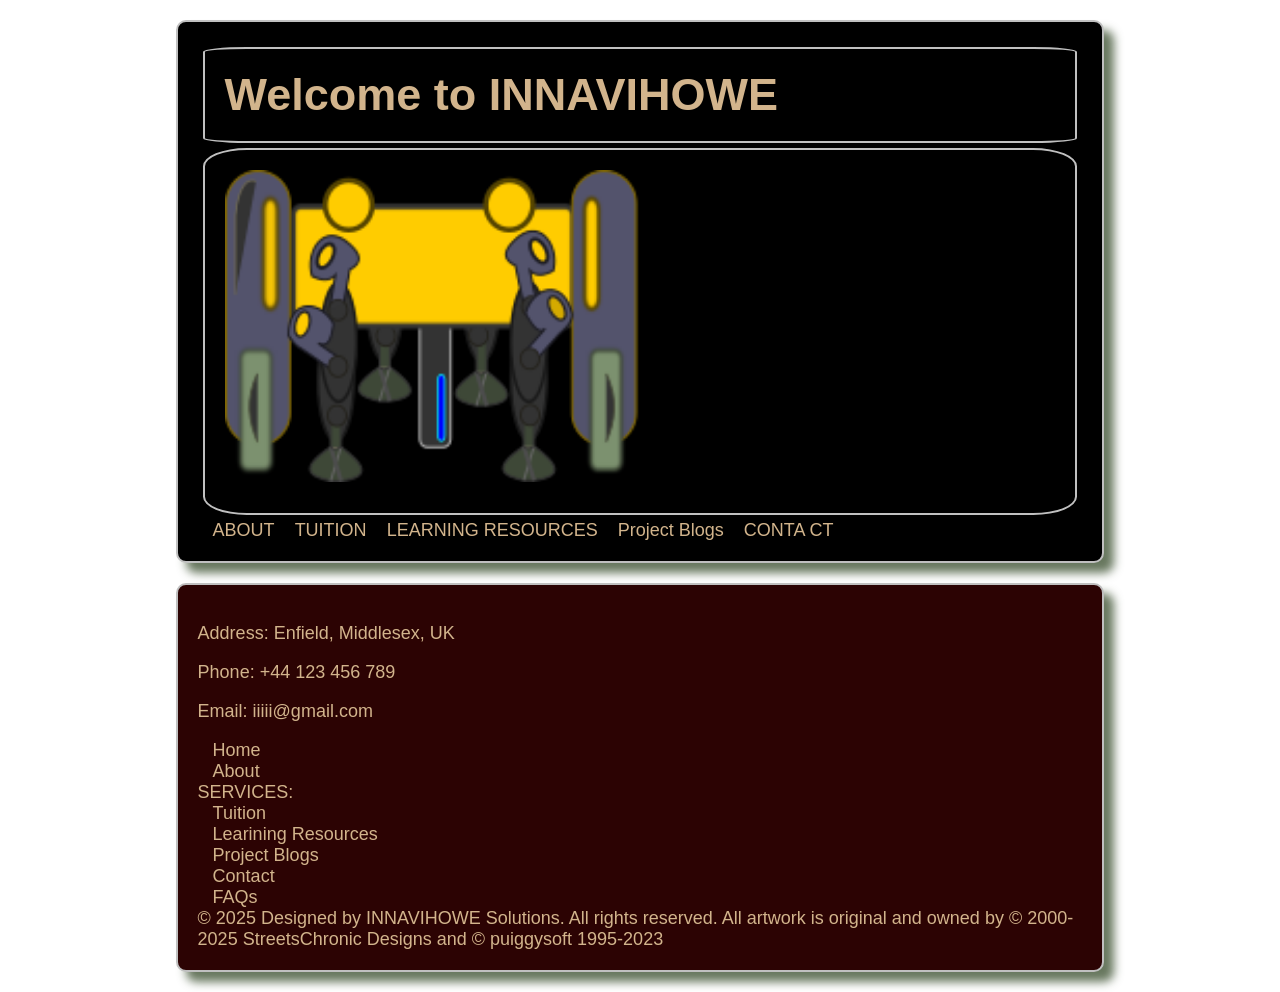
<file: index.html>
<!DOCTYPE html>
<html lang="en">
<head>
    <meta charset="UTF-8">
    <meta http-equiv="X-UA-Compatible" content="IE=edge">
    <meta name="viewport" content="width=device-width, initial-scale=1.0">
    <link rel="stylesheet" href="https://redcoma.github.io/INNAVIHOWE-AMG/pui55y/1.0.0/css/style.css">
    <title>INNAVIHOWE</title>
</head>
<body>
  <header>
    <div>
      <h1>Welcome to INNAVIHOWE</h1>
    </div>
    <h1><img src="https://redcoma.github.io/INNAVIHOWE-AMG/pui55y/1.0.0/media/bossyellow.png" id="psentryimg" alt="puiggysoft_green_logo" style="width:50%; height:950%;"></h1>
<nav>
    <a href="#HOME1>HOME</a>
    <a href="#ABOU1">ABOUT</a>
    <a href="#TUIT1">TUITION</a>
    <a href="#RESO1">LEARNING RESOURCES</a>
    <a href="#PRJB1">Project Blogs</a>
    <a href="#CONT1">CONTA CT</a>
</nav>     
  </header>
  <main>
    <div id="div_main">
      
    </div>
  </main>
  <div class="ih-footnote" >
  <footer>
<p>Address: Enfield, Middlesex, UK</p>
<p>Phone: +44 123 456 789</p>
<p>Email: iiiii@gmail.com</p>
<nav>
    <a href="#HOME1">Home</a>
    <a href="#ABOU1">About</a>
    SERVICES:
    <a href="#TUIT1">Tuition</a>
    <a href="#RESO1">Learining Resources</a>
    <a href="#PRJB1">Project Blogs</a>
    <a href="#CONT1">Contact</a>
    <a href="#FAQS">FAQs</a>

</nav>
<small>&#169; 2025 Designed by INNAVIHOWE Solutions. All rights reserved. All artwork is original and owned by &#169 2000-2025 StreetsChronic Designs and &#169 puiggysoft 1995-2023</small>
</footer>

    </div>
  
</body>
</html>
</file>
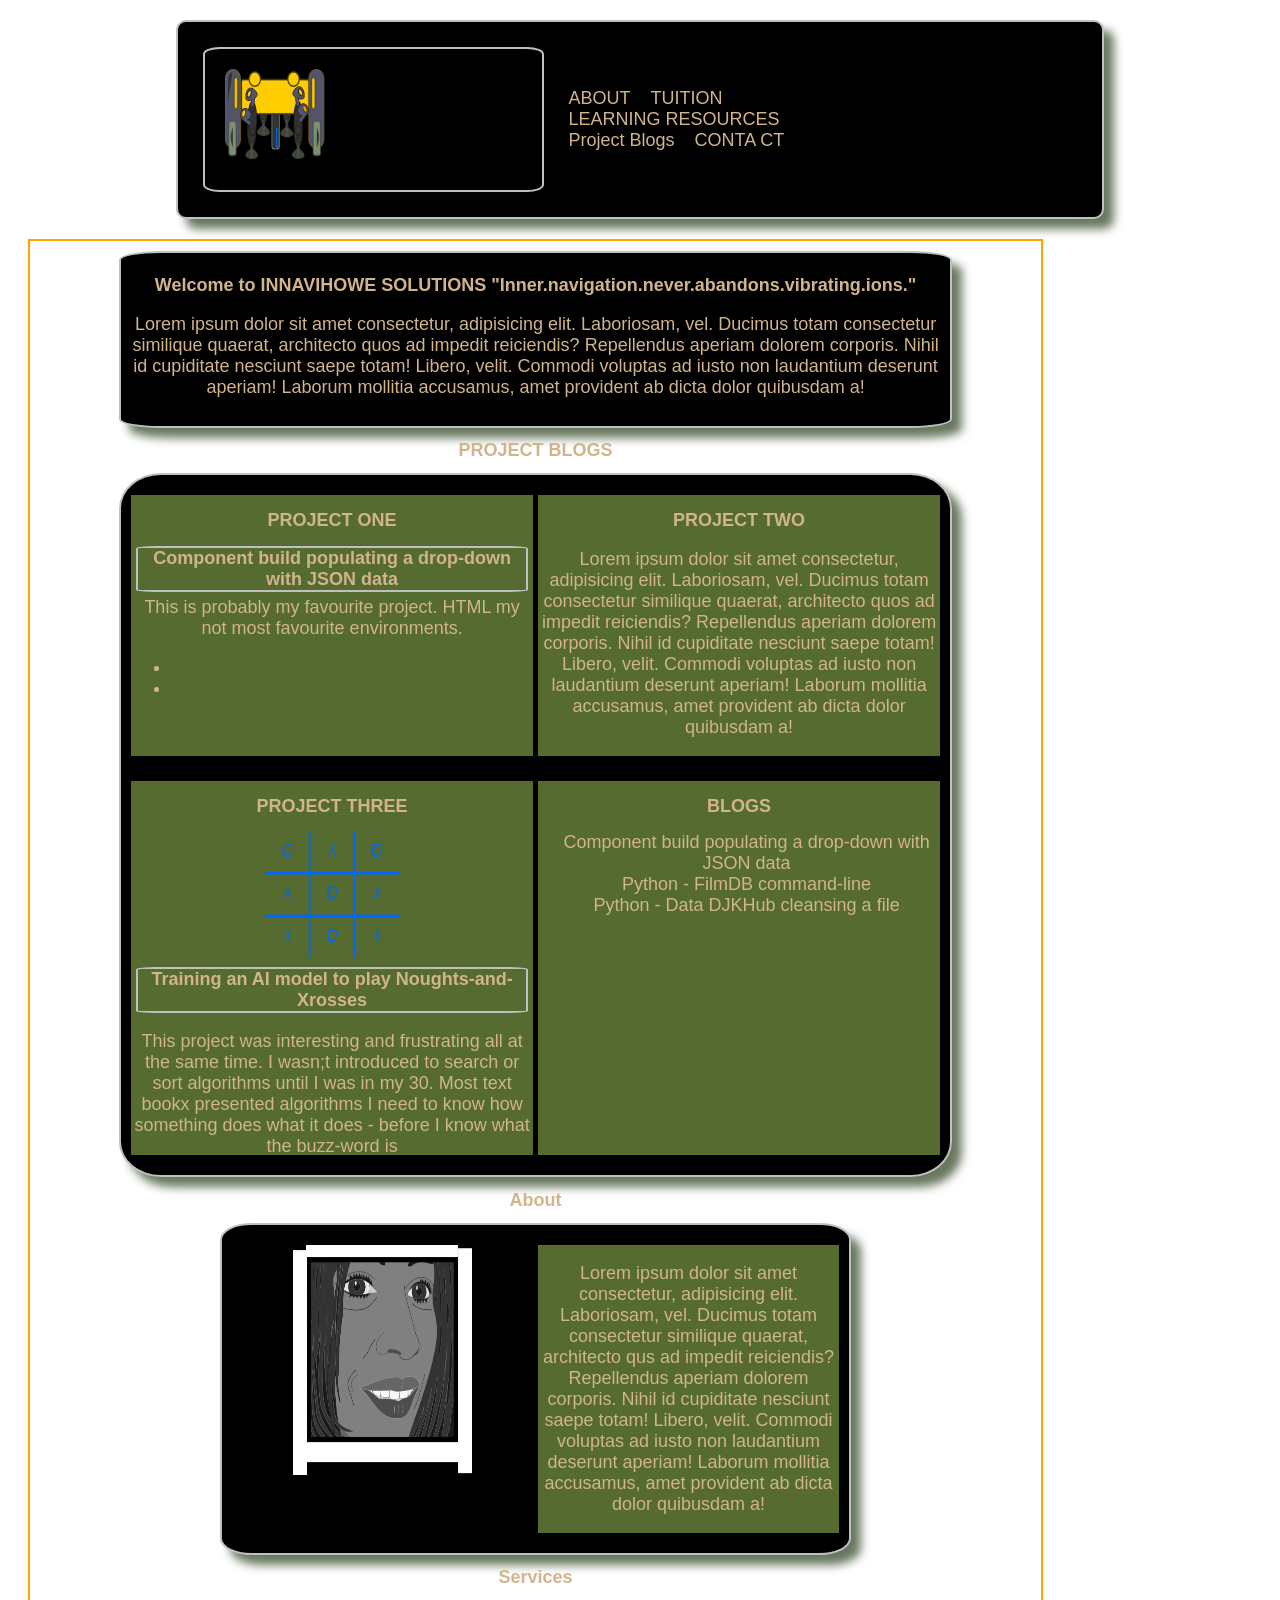
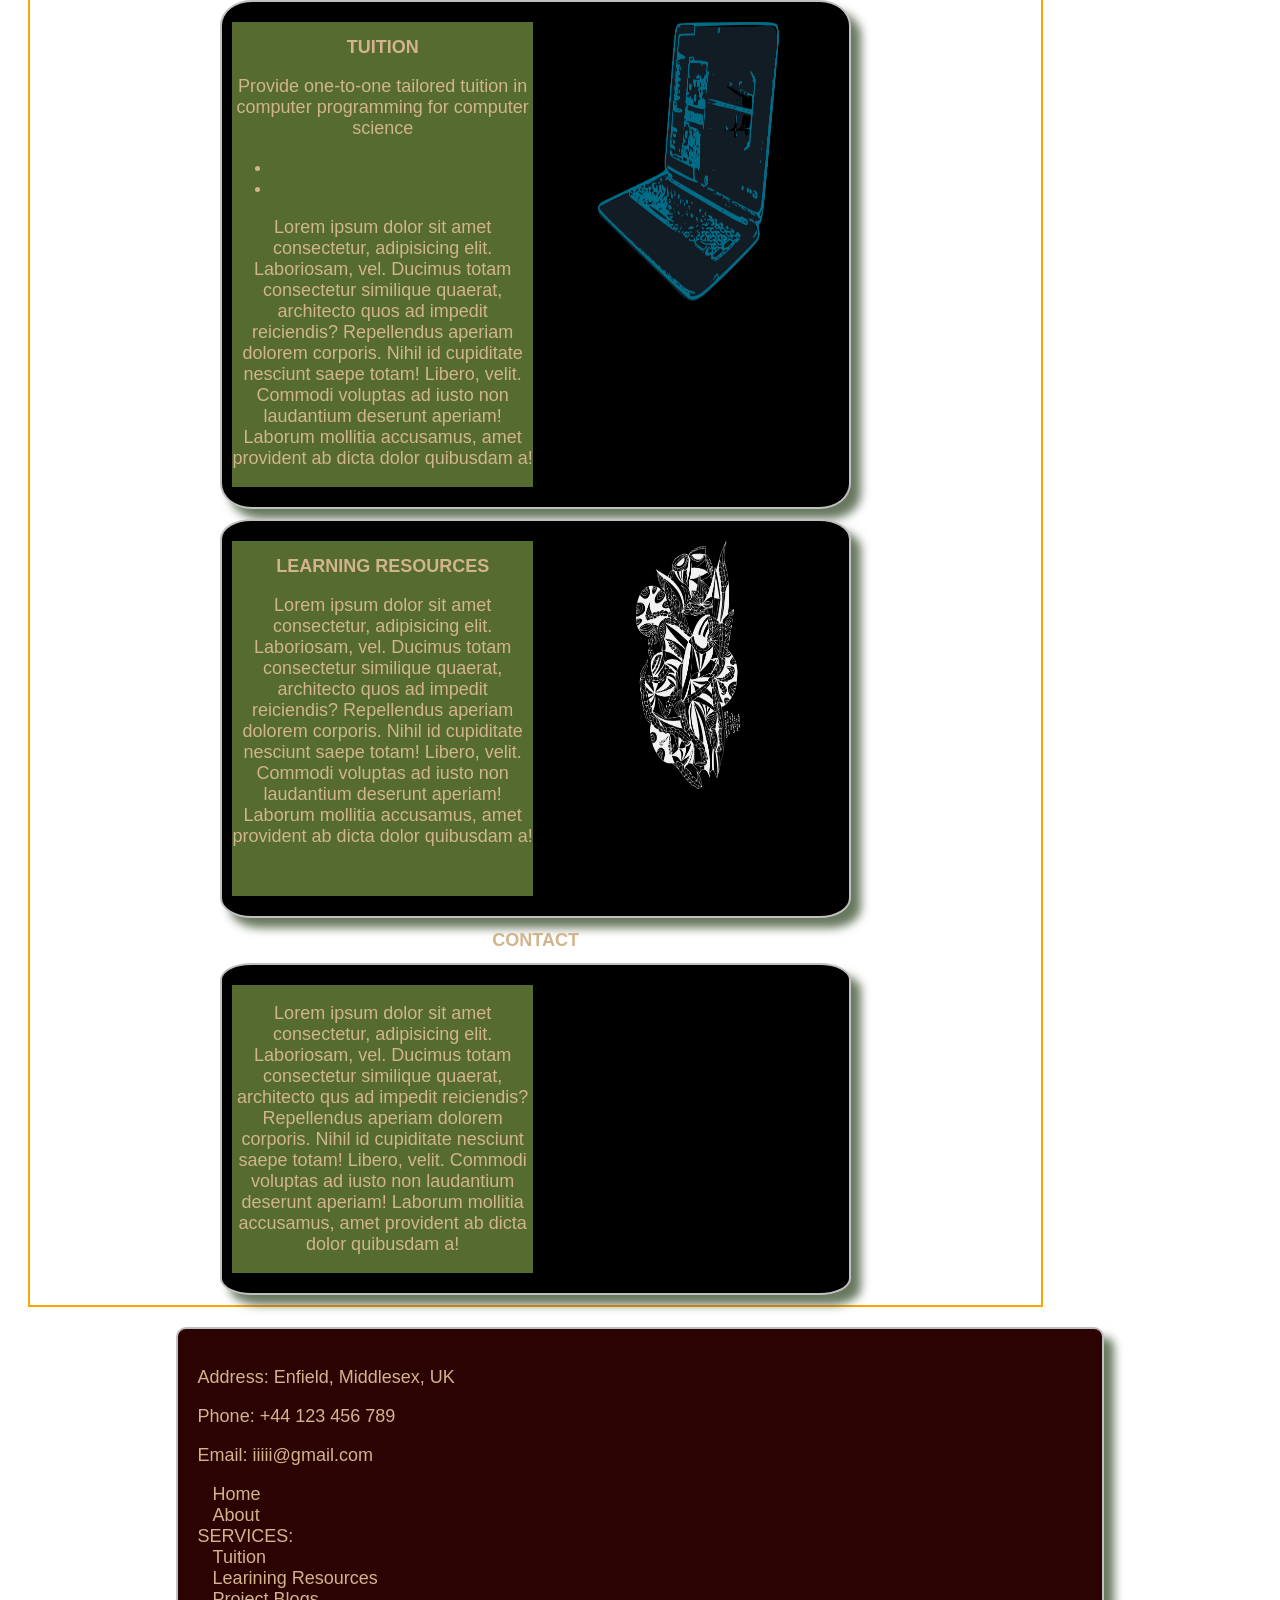
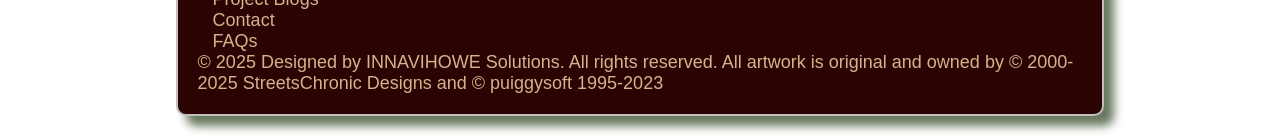
<file: inx.html>
<!DOCTYPE html>
<html lang="en">
<head>
    <meta charset="UTF-8">
    <meta http-equiv="X-UA-Compatible" content="IE=edge">
    <meta name="viewport" content="width=device-width, initial-scale=1.0">
    <!-- <script src="https://ajax.googleapis.com/ajax/libs/jquery/3.7.1/jquery.min.js"></script> -->
    <!-- <script src="https://innavihowe.co.uk/pui55y/1.0.0/js/script.js"></script> -->
    <!-- <link rel="stylesheet" href="https://innavihowe.co.uk/pui55y/1.0.0/css/style.css" rel="nofollow"></style> -->
    <!-- <script src="pui55y/1.0.0/js/script.js"></script> -->
    <link rel="stylesheet" href="pui55y/1.0.0/css/style.css">
    <title>INNAVIHOWE</title>
</head>
<body>
    <header class="header-grid">
        <!-- <h1><img src="./pui55y/1.0.0/media/ps_glonglogo325x82.png" id="psentryimg" alt="puiggysoft_green_logo" style="width:400px; height:82px;"></h1> -->
        <!-- <img src="/innavihowe.co.uk/pui55y/1.0.0/media/ps_glonglogo325x82.png" id="psentryimg" alt="puiggysoft_green_logo" style="width:400px; height:82px;"> -->
        <!-- <h3>7397771662 pgyt 7772 procrastinating universal ion graciously gifted, yet somehow opportunities folks too!</h3> -->
        <!-- <nav>
            <a href="/innavihowe.co.uk/index2.php" id="puihome">HOME</a>
            <a href="#ps_about_me">ABOUT</a>
            <a href="mecontact.html">CONTACT</a>
        </nav> -->
        <h1><img src="pui55y/1.0.0/media/bossyellow.png" id="psentryimg" alt="puiggysoft_green_logo" style="width:100px; height:90px;"></h1>
<nav>
    <a href="#HOME1>HOME</a>
    <a href="#ABOU1">ABOUT</a>
    <a href="#TUIT1">TUITION</a>
    <a href="#RESO1">LEARNING RESOURCES</a>
    <a href="#PRJB1">Project Blogs</a>
    <a href="#CONT1">CONTA CT</a>
</nav>     
    </header>

    <div class="div_background">
        <!-- <details class="b"><summary>i is</summary>    -->
        <div class="div_dialogue">
            <h1 id="HOME1">Welcome to INNAVIHOWE SOLUTIONS &quot;Inner.navigation.never.abandons.vibrating.ions.&quot;</h1>
                    <p>Lorem ipsum dolor sit amet consectetur, adipisicing elit. Laboriosam, vel.
            Ducimus totam consectetur similique quaerat, architecto quos ad impedit reiciendis?
            Repellendus aperiam dolorem corporis. Nihil id cupiditate nesciunt saepe totam!
            Libero, velit. Commodi voluptas ad iusto non laudantium deserunt aperiam!
            Laborum mollitia accusamus, amet provident ab dicta dolor quibusdam a!</p>
        </div>

        <h1 class="h1_centre" id="PRJB1">PROJECT BLOGS</h1>
        <div class="div_dialogue grid">
            <div class="ihcard">
                <h2 id="PB1">PROJECT ONE</h2>
                <h3>Component build populating a drop-down with JSON data</h3>
                This is probably my favourite project.
                HTML my not most favourite environments.
                <ul>
                    <li></li>
                    <li></li>
                </ul>

            </div>
            <div class="ihcard">
                <h2 id="PB2">PROJECT TWO</h2>
                <p>Lorem ipsum dolor sit amet consectetur, adipisicing elit. Laboriosam, vel.
        Ducimus totam consectetur similique quaerat, architecto quos ad impedit reiciendis?
        Repellendus aperiam dolorem corporis. Nihil id cupiditate nesciunt saepe totam!
        Libero, velit. Commodi voluptas ad iusto non laudantium deserunt aperiam!
        Laborum mollitia accusamus, amet provident ab dicta dolor quibusdam a!</p>
            </div>
            <div class="ihcard">
                <h2 id="PB3">PROJECT THREE</h2>
                <img src="pui55y/1.0.0/media/img_IH_NotsNXs_v1.png" id="ihmyOsXs" alt="my_OsXs" style="width:33.33%; height:33.33%;">
                <h3>Training an AI model to play Noughts-and-Xrosses</h3>
                <p>This project was interesting and frustrating all at the same time.
                    I wasn;t introduced to search or sort algorithms until I was in my 30.
                    Most text bookx presented algorithms I need to know how something does what it does - 
                    before I know what the buzz-word is
                
                </p>
            </div>
            <div class="ihcard">
                <h2 id="PB3">BLOGS</h2>
                <nav>
                    <a href="#P1B">Component build populating a drop-down with JSON data</a>
                    <a href="#P2B">Python - FilmDB command-line</a>
                    <a href="#P3B">Python - Data DJKHub cleansing a file</a>
                </nav>
            </div>
        </div>

        <h1 class="h1_centre" id="ABOU1">About</h1>
        <div class="div_dialogue grid" id="id_div_diag">
            <div class="ihcard2">
                <img src="pui55y/1.0.0/media/grey_mug_v1.png" id="ihmyface" alt="grey_face" style="width:80%; height:80%;">
                </div>
            <div class="ihcard">
                <p>Lorem ipsum dolor sit amet consectetur, adipisicing elit. Laboriosam, vel.
        Ducimus totam consectetur similique quaerat, architecto qus ad impedit reiciendis?
        Repellendus aperiam dolorem corporis. Nihil id cupiditate nesciunt saepe totam!
        Libero, velit. Commodi voluptas ad iusto non laudantium deserunt aperiam!
        Laborum mollitia accusamus, amet provident ab dicta dolor quibusdam a!</p>
        </div>
        </div>

        <!-- <h1 class="h1_centre" id="SERV1">Services</h1> -->
        <h1 class="h1_centre" id="SERV1">Services</h1>
        <div class="div_dialogue grid" id="id_div_diag">
            <div class="ihcard">
                <h2 id="TUIT1">TUITION</h2>
                <p>Provide one-to-one tailored tuition in computer programming for computer science</p>
                <ul>
                    <li></li>
                    <li></li>
                </ul>
                Lorem ipsum dolor sit amet consectetur, adipisicing elit. Laboriosam, vel.
        Ducimus totam consectetur similique quaerat, architecto quos ad impedit reiciendis?
        Repellendus aperiam dolorem corporis. Nihil id cupiditate nesciunt saepe totam!
        Libero, velit. Commodi voluptas ad iusto non laudantium deserunt aperiam!
        Laborum mollitia accusamus, amet provident ab dicta dolor quibusdam a!</p>
        </div>
            <div class="ihcard2">
                <img src="https://redcoma.github.io/INNAVIHOWE-AMG/pui55y/1.0.0/media/IH_laptop_v1.png" id="ihmylaptop" alt="my_laptop" style="width:60%; height:60%;">
            </div>
        </div>
                
        <div class="div_dialogue grid" id="id_div_diag">
            <div class="ihcard">
                <h2 id="RESO1">LEARNING RESOURCES</h2>
                <p>Lorem ipsum dolor sit amet consectetur, adipisicing elit. Laboriosam, vel.
        Ducimus totam consectetur similique quaerat, architecto quos ad impedit reiciendis?
        Repellendus aperiam dolorem corporis. Nihil id cupiditate nesciunt saepe totam!
        Libero, velit. Commodi voluptas ad iusto non laudantium deserunt aperiam!
        Laborum mollitia accusamus, amet provident ab dicta dolor quibusdam a!</p>
            </div>
            <div class="ihcard2">
                <img src="pui55y/1.0.0/media/crick_5percent_grey.png" id="ihgreyoct" alt="my_cricko" style="width:70%; height:70%;">
            </div>

        </div>
        
    
        <h1 class="h1_centre" id="CONT1">CONTACT</h1>
        <div class="div_dialogue grid" id="id_div_diag">
            <div class="ihcard">
                <p>Lorem ipsum dolor sit amet consectetur, adipisicing elit. Laboriosam, vel.
        Ducimus totam consectetur similique quaerat, architecto qus ad impedit reiciendis?
        Repellendus aperiam dolorem corporis. Nihil id cupiditate nesciunt saepe totam!
        Libero, velit. Commodi voluptas ad iusto non laudantium deserunt aperiam!
        Laborum mollitia accusamus, amet provident ab dicta dolor quibusdam a!</p>
        </div>
        </div>

        <!-- </details> -->    
    </div>

    <div class="ih-footnote" >
            <footer>
<p>Address: Enfield, Middlesex, UK</p>
<p>Phone: +44 123 456 789</p>
<p>Email: iiiii@gmail.com</p>
<nav>
    <a href="#HOME1">Home</a>
    <a href="#ABOU1">About</a>
    SERVICES:
    <a href="#TUIT1">Tuition</a>
    <a href="#RESO1">Learining Resources</a>
    <a href="#PRJB1">Project Blogs</a>
    <a href="#CONT1">Contact</a>
    <a href="#FAQS">FAQs</a>

</nav>
<small>&#169; 2025 Designed by INNAVIHOWE Solutions. All rights reserved. All artwork is original and owned by &#169 2000-2025 StreetsChronic Designs and &#169 puiggysoft 1995-2023</small>
</footer>

    </div>
</body>
</html>
</file>
<file: pui55y/1.0.0/css/style.css>
/* CSS file for css_ihv2.css */
/* My own font */
/* CSS file for my_Portfoliov1 */
@font-face {
    font-family: 'Streetschronic Font';
    src:
    local('Streetschronic Font'),
    local('StreetschronicFont'),
    url('https://pui55y/1.0.0/media/StreetschronicFont-Regular-_14_.woff') format('woff');
    font-weight: normal;
    font-style: normal;
}
/* puiggysoft.co.uk\pui55y\1.0.0\media\StreetschronicFont-Regular-_14_.woff */
:root {
    --main_font: 'Streetschronic Font', sans-serif;
    --info-font: Arial, Helvetica, sans-serif;
    /* --link-color-hover: aqua; */
    /* --link-box-color-hover: coral; */
    --color-orange: orange;
    --color-tan: tan;
    --color-wheat: :wheat;
    --color-div:  rgb(210, 144, 144);
    --color-brown: brown;
    --color-choco: rgb(80, 53, 18);
    --color-fgreen:  forestgreen;
    --color-silver: silver;
    --color-darkog: darkolivegreen;
    --border-green: 2px solid  forestgreen;
    --border-silver: 2px solid silver;
    --border-choco: 2px solid rgb(80, 53, 18);
    --border-orange: 4px solid orange;
}
*{
    font-family: var(--main_font); /*'Streetschronic Font', sans-serif; */
    font-size: 18px;
    /*font-size: 10px; // arial size */
    color: var(--color-tan);
}

body {
    /* background-color: black; */
    background-color: white;
    align-items: center;
    /* height: 100%;
    width: 100%; */
    /* background-image: url('/puiggysoft.co.uk/pui55y/1.0.0/media/crick_hashB7BEC8_bluegreysilver.png');
    background-repeat:no-repeat;
    background-size: 860px 1430px;
    background-position-x:25dvw;
    background-position-y:25dvh; */

}







#puimain {
    background-color: black;
    height: 1800px;
    width: 100%;
    background-image: url('https://innavihowe.co.uk/pui55y/1.0.0/media/crick_hashB7BEC8_bluegreysilver.png');
    background-repeat:no-repeat;
    /* background-size: 860px 1430px; */
    background-size: 70% 1430px;
    background-position-x:15dvw;
    background-position-y:40dvh;
}

/* #amghmain {
    background-color: black;
    height: 1800px;
    width: 100%;
    background-image: url('https://innavihowe.co.uk/media/portrait__4blamgih.png');
    background-repeat:no-repeat;
    background-size: 480px 640px;
    background-position-x:35dvw;
    background-position-y:45dvh;
} */

/* #innmain, #innprjmain, #innblgmain {
    background-color: black;
    height: 1800px;
    width: 100%;
    background-image: url('https://innavihowe.puiggysoft.co.uk/media/bossyellow.png');
    background-repeat:no-repeat;
    background-size: 600px 450px;
    background-position-x:30dvw;
    background-position-y:55dvh;
} */

/* #stchmain {
    background-color: black;
    height: 1800px;
    width: 100%;
    background-image: url('https://streetschronic.puiggysoft.co.uk/media/the_foowv1_2023-10-26.png');
    background-repeat:no-repeat;
    background-size: 550px 600px;
    background-position-x:35dvw;
    background-position-y:55dvh;
} */





#div_amgh_background {
    color: var(--color-tan);
    width:90%; /*860px;*/
    margin:20px;
    /* padding:20px; */
    height:300px;
    /* border:2px solid var(--color-silver); */
    display:block;
}


#div_ih_background {
    color: var(--color-tan);
    width:80%; /*860px;*/
    margin:20px;
    height:300px;
    /* border:2px solid var(--color-silver); */
    display:block;
}


#div_stch_background {
    color: var(--color-tan);
    width:90%; /*860px;*/
    margin:20px;
    height:900px;
    /* border:2px solid var(--color-silver); */
    display:block;
}

h1, h2, h3 {
    color:  var(--color-tan);
}

nav a {
    display:block;
    text-decoration: none;
    color: var(color-silver);
    /* background: var(--color-fgreen); */
    margin-left: 15px;
}


header {
    top:0px;
    /* position: sticky; */
    width:70%;
    margin: 20px auto;
    padding: 20px;
    /* text-align: center; */
    align-items: center;
    background: black;
    border: 2px solid var(--color-silver);
    border-radius: 10px;
    /* align-items: center; */
    /* border-radius:5%; */
    /* width:80%; */
    box-shadow: 10px 10px 10px rgba(54, 75, 41, 0.75);
}
.header-grid {
    display: grid;
    grid-template-columns:repeat( 5, 1fr);
    gap: 5px;
}
header h1{
    grid-column: span 2;
    font-size: 2.5rem;
    padding: 20px;
}
header h3 {
    grid-column: span 2;
    margin-top: 2px;
    margin-bottom: 2px;
}
header h1, h3 {
    /* color: var(--color-tan); */
    border:2px solid var(--color-silver);
    border-radius: 5%;
    margin:5px;
}

header nav {
    grid-column: span 2;
    justify-self: right;
}
header nav a {
    display:inline-block;
    text-decoration: none;
    color: var(color-silver);
    /* background: var(--color-fgreen); */
    margin-left: 15px;
}


.div_background {
    width:80%; /*860px;*/
    margin:20px;
    height:90%;
    align-self: center;
    border:2px solid var(--color-orange);
    display:block;
}

.grid {
    display: grid;
    grid-template-columns:repeat( 2, 1fr);
    gap: 5px;
}

.div_dialogue {
    /* display: none; */
    grid-column: span 2;
    text-align: center;
    background-color: black;
    color: var(--color-tan);
    border: var(--border-silver);
    padding: 10px;
    margin: 10px auto;
    border-radius:5%;
    width:80%;
    box-shadow: 10px 10px 10px rgba(54, 75, 41, 0.75);
}

#id_div_diag {
    width: 60%;
}

.h1_centre {
    text-align: center;
}

/* innavihowe cards */
.ihcard {
    grid-column: span 1;
    background: var(--color-darkog);
    margin: 10px auto;
}
.ihcard2{
    grid-column: span 1;
    align-items: center;
    /* background: darkolivegreen; */
    margin: 10px auto;
}
.ihcard3{
    grid-column: span 1;
    align-items: center;
    /* background: darkolivegreen; */
    margin: 10px auto;
}
intro {
    /* display: none; */
    padding: 10px;
    margin: 10px;
    max-width: 80%;
    background-color: rgb(145, 33, 145);
}



/* .grid2 {
    display: grid;
    grid-template-columns:repeat( 2, 1fr);
    gap: 5px;
} */

main #idgrid {
    /* display: none; */
    padding: 10px;
    margin: 10px;
    max-width: 90%;
    background-color: rgb(145, 33, 145);
}
   
summary {
    /* display: none; */
    /* font-size: 1.8rem; */
    font-size: 2rem;
    text-align: center;
    color: var(--color-silver);
    text-decoration: none;
    background-color: black;
    /* border: var(--border-silver); */
    border-radius:10%;
    margin: 10px auto;
    /* background-color: rgb(21, 78, 19); */
}
summary:hover{
    background-color: var(--color-silver);
    color: var(--color-choco);
}
/* main img {
    grid-column: span 6;
    width: 100%;
} */


/* .div_welcome { */
    /* display: none; */
    /* grid-column: 1/ span 3;
    text-align: center;
    font-size: 2rem;
    color: var(--color-silver);
    text-decoration: none;
    background-color: black; */
    /* background-color: yellow; */
/* } */
main h2 {
    /* display: none; */
    grid-column: span 4;
    text-align: center;
    font-size: 1.50rem;
    color: var(--color-silver);
    text-decoration: none; /*underline;*/
    background-color: black;
}
main h3 {
    /* display: none; */
    grid-column: span 4;
    text-align: center;
    font-size: 1.25rem;
    color: var(--color-silver);
    text-decoration: none; /*underline;*/
    background-color: black;
}
#p_about_me {
    /* display: none; */
    color: var(--color-tan);
} 
.card {
    /* display: none; */
    text-align: center;
    grid-column: span 4;
    /* background: darkolivegreen; */
    padding: 10px 10px;
    margin: 10px auto;
    border: var(--border-silver);
    border-radius:5%;
}



.card h1:hover {
    background-color: grey;
    color: pink;
}
.card-hover:hover {
    border: var(--border-orange);
    border-radius:5%;
}

/* .ih-footnote {
    position:bottom;
    bottom:0%;
    padding: 10px 10px;
    grid-column: 2/ span 3;
    text-align: right;
    width:70%;
    align-self: center;
    align-items: center; */
    /*font-size: 1.25rem; */
    /* color: var(--color-silver);
    background-color: rgb(44, 3, 3);
} */
.ih-footnote {
    position:bottom;
    bottom:0%;
    width:70%;
    margin: 20px auto;
    padding: 20px;
    /* text-align: center; */
    align-items: center;
    background: rgb(44, 3, 3);
    border: 2px solid var(--color-silver);
    border-radius: 10px;
    /* align-items: center; */
    /* border-radius:5%; */
    /* width:80%; */
    box-shadow: 10px 10px 10px rgba(54, 75, 41, 0.75);
}
a:hover {
    background-color: red;
}


/* half-screen */
@media (max-width:860px) {
    /* #puimain{
        background-size: 430px 715px;
    } */
    .card {
        grid-column: span 1;
    }
}
/* mobile-phone */
@media (max-width:700px) {
    /* #puimain {
        background-size: 300px 715px;
    } */
    .card {
        grid-column: span 1;
    }


}
</file>
